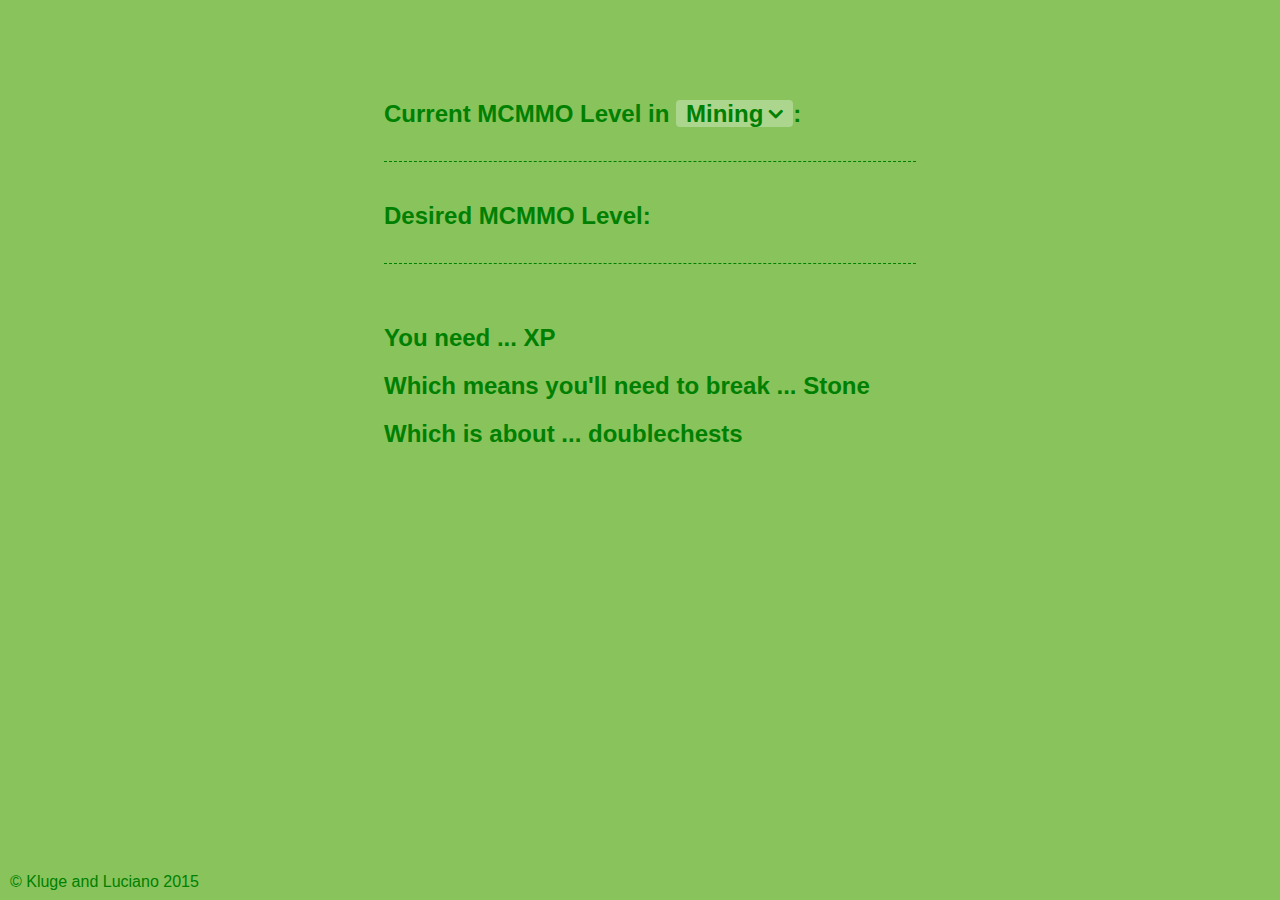
<file: mcmmo/index.html>
<!DOCTYPE html>
<!--
MCMMO Calculator
(C) Kluge & Luciano 2015
kluge.ninja
lucianoalberto.zapto.org
-->
<html lang="en">
  <head>
    <meta charset="utf-8">
    <meta http-equiv="X-UA-Compatible" content="IE=edge">
    <meta name="viewport" content="initial-scale=1, width=device-width, maximum-scale=1, minimum-scale=1, user-scalable=no">
    <title>MCMMO Calculator</title>

    <!-- LOAD ALL OF THE SCRIPTS FIRST BECAUSE I CAN -->
	<script type="text/javascript" src="http://code.jquery.com/jquery-2.1.0.min.js"></script>
	<script src="js/jquery.nicescroll.js"></script>
	<!-- AND THE STYLESHEETS TOO -->
	<link rel="stylesheet" href="css/font-awesome.min.css">
	<link rel="stylesheet" href="css/fonts.css">
	<link rel="stylesheet" href="css/animate.css">
	<link rel="stylesheet" href="css/mcmmo.css">
	<link rel="stylesheet" href="css/drop-theme-arrows.css" />
	<script src="js/drop.min.js"></script>
		
	<!-- HTML5 Shim and Respond.js IE8 support of HTML5 elements and media queries -->
    <!-- WARNING: Respond.js doesn't work if you view the page via file:// -->
    <!--[if lt IE 9]>
      <script src="https://oss.maxcdn.com/libs/html5shiv/3.7.0/html5shiv.js"></script>
      <script src="https://oss.maxcdn.com/libs/respond.js/1.4.2/respond.min.js"></script>
    <![endif]-->
  <script>
  $(document).ready(function() {
    $("html").niceScroll({ 
    	scrollspeed: 80,
    	mousescrollstep: 60,
    	cursorborder: '0px',
    	cursorcolor: "green"
    });
    
    	$('a[href*=#]:not([href=#])').click(function() {
		    if (location.pathname.replace(/^\//,'') == this.pathname.replace(/^\//,'') && location.hostname == this.hostname) {
		      var target = $(this.hash);
		      target = target.length ? target : $('[name=' + this.hash.slice(1) +']');
		      if (target.length) {
		        $('html,body').animate({
		          scrollTop: target.offset().top
		        }, 1000);
		        return false;
		      }
		    }
	    });

    	$('#question-2, #question-1').keyup(function() {
    		calc();
    	});

    });

	</script>
	<style type="text/css">
	
	</style>
  </head>
<body>

<section class="wrapper">

<form>
<section class="question" id="q1">
<label for="question-1"><h2>Current MCMMO Level in <span class="dropdownselector" id="skillname">Mining</span>:</h2></label>
<input type="text" class="questioninput" id="question-1">
</section>
<section class="question" id="q2">
<label for="question-2"><h2>Desired MCMMO Level:</h2></label>
<input type="text" class="questioninput" id="question-2">
</section>
</form>

<div class="resultbox">
	<div class="result-item" id="xp">
		<h2 class="result-title">You need <span id="amount_xp">...</span> XP</h2>
	</div>
	<div class="result-item" id="item">
		<h2 class="result-title">Which means you'll need to <span id="action">break</span> <span id="amount_item">...</span> <span id="block_type">???</span></h2>
	</div>
	<div class="result-item" id="doubles_item">
	<h2 class="result-title">Which is about <span id="amount_doubles_item">...</span> doublechests</h2>
	</div>
</div>
</section>

<div class="dropdowncontentbox" style="display: none">
<div class="dropdowncontent">
<ul>
<li value="mining" onclick="update($(this).attr('value'));">Mining</li>
<li value="herbalism" onclick="update($(this).attr('value'));">Herbalism</li>
<li value="woodcutting" onclick="update($(this).attr('value'));">Woodcutting</li>
<li value="excavation" onclick="update($(this).attr('value'));">excavation</li>
<li value="repair" onclick="update($(this).attr('value'));">repair</li>
<li value="swords" onclick="update($(this).attr('value'));">swords</li>
<li value="acrobatics" onclick="update($(this).attr('value'));">acrobatics</li>
<li value="fishing" onclick="update($(this).attr('value'));">fishing</li>
<li value="axes" onclick="update($(this).attr('value'));">axes</li>
<li value="unarmed" onclick="update($(this).attr('value'));">unarmed</li>
<li value="taming" onclick="update($(this).attr('value'));">taming</li>
<li value="archery" onclick="update($(this).attr('value'));">archery</li>
<li value="alchemy" onclick="update($(this).attr('value'));">alchemy</li>
</ul>
</div>
</div>

<footer class="footer">
<span class="copyright">&copy; Kluge and Luciano 2015</span>
</footer>

<script type="text/javascript">
	function GET(name) {
	    name = name.replace(/[\[]/, "\\[").replace(/[\]]/, "\\]");
	    var regex = new RegExp("[\\?&]" + name + "=([^&#]*)"),
	        results = regex.exec(location.search);
	    return results == null ? "" : decodeURIComponent(results[1].replace(/\+/g, " "));
	}
	var drop = new Drop({
		  target: document.querySelector('.dropdownselector'),
		  content: $('.dropdowncontentbox').html(),
		  position: 'bottom middle',
		  openOn: 'click'
	});
	function sT(t) {
		$('#block_type').text(t);
	}
	function sA(t) {
		$('#action').text(t);
	}

	var a = 39;
	var b = 21311;
	var numPer = 30; //change this depending on how much the block gives
	function update(value) {
		drop.close();
		var val = value;
		$('#skillname').text(val);
		switch(val) {
			case 'mining':
				sT('Stone');
				sA('break');
				numPer = 39;
				break;
			case 'herbalism':
				sT('Sugarcane');
				sA('break');
				numPer = 70;
				break;
			case 'woodcutting':
				sT('Jungle Logs');
				sA('break');
				numPer = 100;
				break;
			case 'excavation':
				sT('Dirt');
				sA('break');
				numPer = 50;
				break;
			case 'repair':
				sT('Diamond Picks');
				sA('fully repair');
				numPer = 80;
				break;
			case 'swords':
				sT('Creepers');
				sA('hit');
				numPer = 80;
				break;
			case 'acrobatics':
				sT('Blocks');
				sA('fall');
				numPer = 80;
				break;
			case 'fishing':
				sT('Fish');
				sA('catch');
				numPer = 80;
				break;
			case 'axes':
				sT('Creepers');
				sA('hit');
				numPer = 80;
				break;
			case 'unarmed':
				sT('Creepers');
				sA('punch');
				numPer = 80;
				break;
			case 'taming':
				sT('Pets');
				sA('tame');
				numPer = 80;
				break;
			case 'archery':
				sT('Creepers');
				sA('shoot');
				numPer = 80;
				break;
			case 'alchemy':
				sT('Potions');
				sA('brew');
				numPer = 80;
				break;
			default:
				sT('Stone');
				sA('break');
				numPer = 39;
				break;
		}
		calc();
		checkIfChestable(val);
	}

	update('mining');

	function calc() {
		var curExp = parseInt($('#question-1').val());
		var tarExp = parseInt($('#question-2').val());
		var xpneeded = ((tarExp - curExp) * 0.5) * (((curExp * a) - b) + ((tarExp * a) -b));
		if (isNaN(xpneeded)) {
			$('#amount_xp').text('...');
		} else {
			$('#amount_xp').text(xpneeded.toFixed(2));
		}

		var numBlock = xpneeded / numPer;
		if (isNaN(numBlock)) {
			$('#amount_item').text('...');
		} else {
			$('#amount_item').text(numBlock.toFixed(2));
		}

		var numChests = numBlock / (54 * 64);
		if (isNaN(numChests)) {
			$('#amount_doubles_item').text('...');
		} else {	
			$('#amount_doubles_item').text(numChests.toFixed(2));
		}
	}
	function checkIfChestable(skill) {
		switch(skill) {
			case 'mining':
			case 'herbalism':
			case 'woodcutting':
			case 'excavation':
			default:
				$('#doubles_item').fadeIn();
				break;
			case 'repair':
			case 'swords':
			case 'acrobatics':
			case 'fishing':
			case 'axes':
			case 'unarmed':
			case 'taming':
			case 'archery':
			case 'alchemy':
				$('#doubles_item').fadeOut();
				break;
		}
	}
	if (GET('skill') != '')	update(GET('skill'));
    
</script>
</body>
</html>
</file>
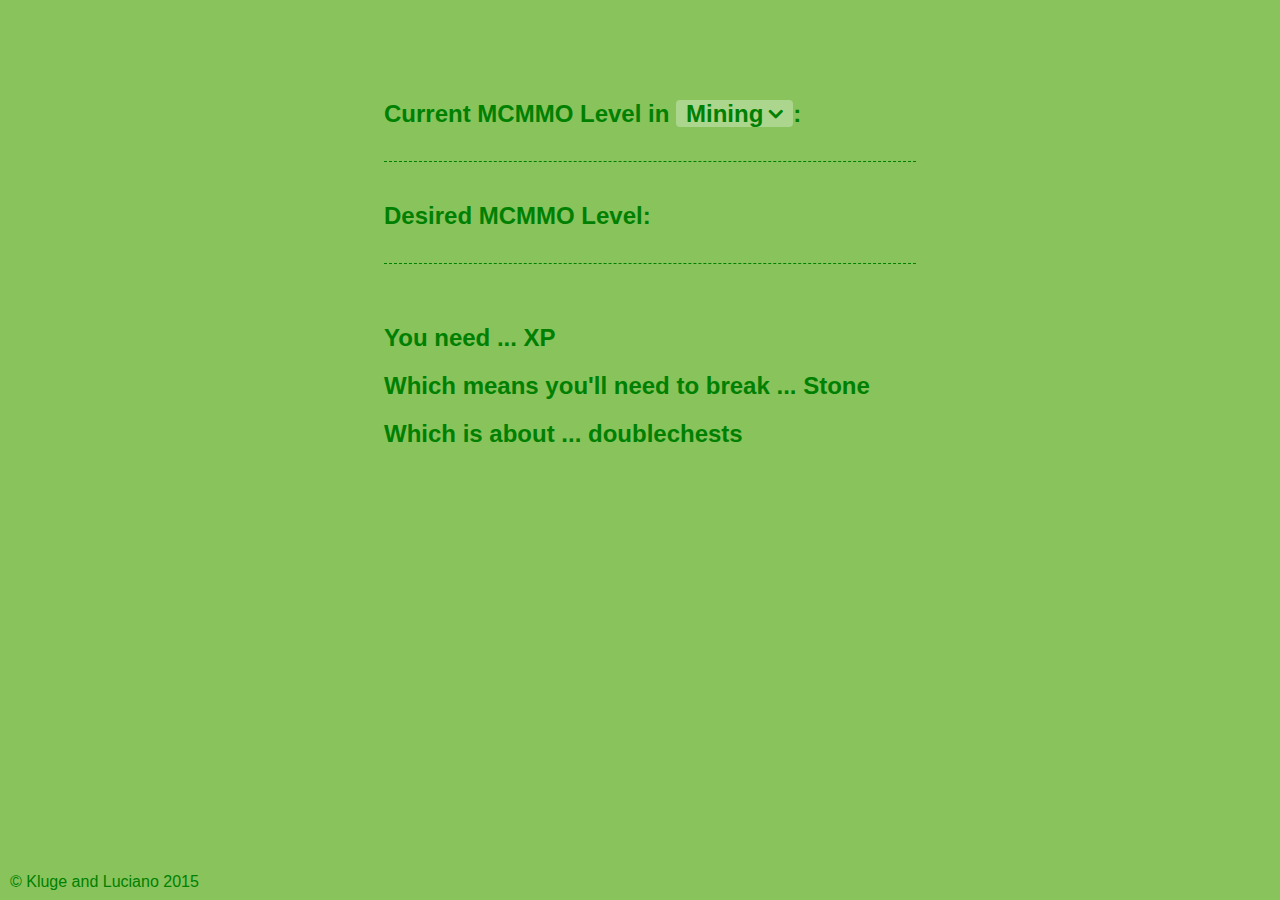
<file: mcmmo/mcmmocalc.html>
<!DOCTYPE html>
<!--
MCMMO Calculator
(C) Kluge & Luciano 2015
kluge.ninja
lucianoalberto.zapto.org
-->
<html lang="en">
  <head>
    <meta charset="utf-8">
    <meta http-equiv="X-UA-Compatible" content="IE=edge">
    <meta name="viewport" content="initial-scale=1, width=device-width, maximum-scale=1, minimum-scale=1, user-scalable=no">
    <title>MCMMO Calculator</title>

    <!-- LOAD ALL OF THE SCRIPTS FIRST BECAUSE I CAN -->
	<script type="text/javascript" src="http://code.jquery.com/jquery-2.1.0.min.js"></script>
	<script src="js/jquery.nicescroll.js"></script>
	<!-- AND THE STYLESHEETS TOO -->
	<link rel="stylesheet" href="css/font-awesome.min.css">
	<link rel="stylesheet" href="css/fonts.css">
	<link rel="stylesheet" href="css/animate.css">
	<link rel="stylesheet" href="css/mcmmo.css">
	<link rel="stylesheet" href="css/drop-theme-arrows.css" />
	<script src="js/drop.min.js"></script>
		
	<!-- HTML5 Shim and Respond.js IE8 support of HTML5 elements and media queries -->
    <!-- WARNING: Respond.js doesn't work if you view the page via file:// -->
    <!--[if lt IE 9]>
      <script src="https://oss.maxcdn.com/libs/html5shiv/3.7.0/html5shiv.js"></script>
      <script src="https://oss.maxcdn.com/libs/respond.js/1.4.2/respond.min.js"></script>
    <![endif]-->
  <script>
  $(document).ready(function() {
    $("html").niceScroll({ 
    	scrollspeed: 80,
    	mousescrollstep: 60,
    	cursorborder: '0px',
    	cursorcolor: "green"
    });
    
    	$('a[href*=#]:not([href=#])').click(function() {
		    if (location.pathname.replace(/^\//,'') == this.pathname.replace(/^\//,'') && location.hostname == this.hostname) {
		      var target = $(this.hash);
		      target = target.length ? target : $('[name=' + this.hash.slice(1) +']');
		      if (target.length) {
		        $('html,body').animate({
		          scrollTop: target.offset().top
		        }, 1000);
		        return false;
		      }
		    }
	    });

    	$('#question-2, #question-1').keyup(function() {
    		calc();
    	});

    });

	</script>
	<style type="text/css">
	
	</style>
  </head>
<body>

<section class="wrapper">

<form>
<section class="question" id="q1">
<label for="question-1"><h2>Current MCMMO Level in <span class="dropdownselector" id="skillname">Mining</span>:</h2></label>
<input type="text" class="questioninput" id="question-1">
</section>
<section class="question" id="q2">
<label for="question-2"><h2>Desired MCMMO Level:</h2></label>
<input type="text" class="questioninput" id="question-2">
</section>
</form>

<div class="resultbox">
	<div class="result-item" id="xp">
		<h2 class="result-title">You need <span id="amount_xp">...</span> XP</h2>
	</div>
	<div class="result-item" id="item">
		<h2 class="result-title">Which means you'll need to <span id="action">break</span> <span id="amount_item">...</span> <span id="block_type">???</span></h2>
	</div>
	<div class="result-item" id="doubles_item">
	<h2 class="result-title">Which is about <span id="amount_doubles_item">...</span> doublechests</h2>
	</div>
</div>
</section>

<div class="dropdowncontentbox" style="display: none">
<div class="dropdowncontent">
<ul>
<li value="mining" onclick="update($(this).attr('value'));">Mining</li>
<li value="herbalism" onclick="update($(this).attr('value'));">Herbalism</li>
<li value="woodcutting" onclick="update($(this).attr('value'));">Woodcutting</li>
<li value="excavation" onclick="update($(this).attr('value'));">excavation</li>
<li value="repair" onclick="update($(this).attr('value'));">repair</li>
<li value="swords" onclick="update($(this).attr('value'));">swords</li>
<li value="acrobatics" onclick="update($(this).attr('value'));">acrobatics</li>
<li value="fishing" onclick="update($(this).attr('value'));">fishing</li>
<li value="axes" onclick="update($(this).attr('value'));">axes</li>
<li value="unarmed" onclick="update($(this).attr('value'));">unarmed</li>
<li value="taming" onclick="update($(this).attr('value'));">taming</li>
<li value="archery" onclick="update($(this).attr('value'));">archery</li>
<li value="alchemy" onclick="update($(this).attr('value'));">alchemy</li>
</ul>
</div>
</div>

<footer class="footer">
<span class="copyright">&copy; Kluge and Luciano 2015</span>
</footer>

<script type="text/javascript">
	function GET(name) {
	    name = name.replace(/[\[]/, "\\[").replace(/[\]]/, "\\]");
	    var regex = new RegExp("[\\?&]" + name + "=([^&#]*)"),
	        results = regex.exec(location.search);
	    return results == null ? "" : decodeURIComponent(results[1].replace(/\+/g, " "));
	}
	var drop = new Drop({
		  target: document.querySelector('.dropdownselector'),
		  content: $('.dropdowncontentbox').html(),
		  position: 'bottom middle',
		  openOn: 'click'
	});
	function sT(t) {
		$('#block_type').text(t);
	}
	function sA(t) {
		$('#action').text(t);
	}

	var a = 39;
	var b = 21311;
	var numPer = 30; //change this depending on how much the block gives
	function update(value) {
		drop.close();
		var val = value;
		$('#skillname').text(val);
		switch(val) {
			case 'mining':
				sT('Stone');
				sA('break');
				numPer = 39;
				break;
			case 'herbalism':
				sT('Sugarcane');
				sA('break');
				numPer = 70;
				break;
			case 'woodcutting':
				sT('Logs');
				sA('break');
				numPer = 80;
				break;
			case 'excavation':
				sT('Dirt');
				sA('break');
				numPer = 80;
				break;
			case 'repair':
				sT('Diamond Picks');
				sA('fully repair');
				numPer = 80;
				break;
			case 'swords':
				sT('Creepers');
				sA('hit');
				numPer = 80;
				break;
			case 'acrobatics':
				sT('Blocks');
				sA('fall');
				numPer = 80;
				break;
			case 'fishing':
				sT('Fish');
				sA('catch');
				numPer = 80;
				break;
			case 'axes':
				sT('Creepers');
				sA('hit');
				numPer = 80;
				break;
			case 'unarmed':
				sT('Creepers');
				sA('punch');
				numPer = 80;
				break;
			case 'taming':
				sT('Pets');
				sA('tame');
				numPer = 80;
				break;
			case 'archery':
				sT('Creepers');
				sA('shoot');
				numPer = 80;
				break;
			case 'alchemy':
				sT('Potions');
				sA('brew');
				numPer = 80;
				break;
			default:
				sT('Stone');
				sA('break');
				numPer = 39;
				break;
		}
		calc();
		checkIfChestable(val);
	}

	update('mining');

	function calc() {
		var curExp = parseInt($('#question-1').val());
		var tarExp = parseInt($('#question-2').val());
		var xpneeded = ((tarExp - curExp) * 0.5) * (((curExp * a) - b) + ((tarExp * a) -b));
		if (isNaN(xpneeded)) {
			$('#amount_xp').text('...');
		} else {
			$('#amount_xp').text(xpneeded.toFixed(2));
		}

		var numBlock = xpneeded / numPer;
		if (isNaN(numBlock)) {
			$('#amount_item').text('...');
		} else {
			$('#amount_item').text(numBlock.toFixed(2));
		}

		var numChests = numBlock / (54 * 64);
		if (isNaN(numChests)) {
			$('#amount_doubles_item').text('...');
		} else {	
			$('#amount_doubles_item').text(numChests.toFixed(2));
		}
	}
	function checkIfChestable(skill) {
		switch(skill) {
			case 'mining':
			case 'herbalism':
			case 'woodcutting':
			case 'excavation':
			default:
				$('#doubles_item').fadeIn();
				break;
			case 'repair':
			case 'swords':
			case 'acrobatics':
			case 'fishing':
			case 'axes':
			case 'unarmed':
			case 'taming':
			case 'archery':
			case 'alchemy':
				$('#doubles_item').fadeOut();
				break;
		}
	}
	if (GET('skill') != '')	update(GET('skill'));
    
</script>
</body>
</html>
</file>
<file: mcmmo/css/fonts.css>
@font-face {
    font-family: 'FF-shadow';
    src: url('../fonts/forgottenfuturist/forgotten_futurist_shadow-webfont.eot');
    src: url('../fonts/forgottenfuturist/forgotten_futurist_shadow-webfont.eot?#iefix') format('embedded-opentype'),
         url('../fonts/forgottenfuturist/forgotten_futurist_shadow-webfont.woff') format('woff'),
         url('../fonts/forgottenfuturist/forgotten_futurist_shadow-webfont.ttf') format('truetype'),
         url('../fonts/forgottenfuturist/forgotten_futurist_shadow-webfont.svg#forgotten_futuristshadow') format('svg');
    font-weight: normal;
    font-style: normal;
}
@font-face {
    font-family: 'FF-regular';
    src: url('../fonts/forgottenfuturist/forgotten_futurist_rg-webfont.eot');
    src: url('../fonts/forgottenfuturist/forgotten_futurist_rg-webfont.eot?#iefix') format('embedded-opentype'),
         url('../fonts/forgottenfuturist/forgotten_futurist_rg-webfont.woff') format('woff'),
         url('../fonts/forgottenfuturist/forgotten_futurist_rg-webfont.ttf') format('truetype'),
         url('../fonts/forgottenfuturist/forgotten_futurist_rg-webfont.svg#forgotten_futurist_rgregular') format('svg');
    font-weight: normal;
    font-style: normal;
}
@font-face {
    font-family: 'ISOCPUR';
    src: url('../fonts/isocpur/isocpeur-webfont.eot');
    src: url('../fonts/isocpur/isocpeur-webfont.eot?#iefix') format('embedded-opentype'),
         url('../fonts/isocpur/isocpeur-webfont.woff') format('woff'),
         url('../fonts/isocpur/isocpeur-webfont.ttf') format('truetype'),
         url('../fonts/isocpur/isocpeur-webfont.svg#isocpeurregular') format('svg');
    font-weight: normal;
    font-style: normal;
}
@font-face {
    font-family: 'quicksandlight';
    src: url('../fonts/quicksand_light-webfont.eot');
    src: url('../fonts/quicksand_light-webfont.eot?#iefix') format('embedded-opentype'),
         url('../fonts/quicksand_light-webfont.woff2') format('woff2'),
         url('../fonts/quicksand_light-webfont.woff') format('woff'),
         url('../fonts/quicksand_light-webfont.ttf') format('truetype');
    font-weight: normal;
    font-style: normal;
}
@font-face {
    font-family: 'aruallight';
    src: url('../fonts/arual-webfont.eot');
    src: url('../fonts/arual-webfont.eot?#iefix') format('embedded-opentype'),
         url('../fonts/arual-webfont.woff2') format('woff2'),
         url('../fonts/arual-webfont.woff') format('woff'),
         url('../fonts/arual-webfont.ttf') format('truetype');
    font-weight: normal;
    font-style: normal;
}
</file>
<file: mcmmo/css/mcmmo.css>
html,
body {
	height: 100%;
	width: 100%;
	margin: 0;
	padding: 0;
	background: #89C35C;
	font-family: sans-serif;
	color: green;
}
::selection {
	background: rgba(255,255,255,.4) !important;
}
input:active,
input:focus,
button:active,
button:focus {
    outline: 0 none;
    background: rgba(255,255,255,.5);
}
@media screen and (min-width: 900px) {
	.wrapper {
		width: 40%;
		position: absolute;
		margin: auto;
		left: 0;
		right: 0;
		top: 100px;
	}
}
@media screen and (max-width: 900px) {
	.wrapper {
		width: 80%;
		position: absolute;
		margin: auto;
		left: 0;
		right: 0;
		top: 100px;
	}
}
.question {
	width: 100%;
	position: relative;
}
.question input {
	background: rgba(0,0,0,0);
	border: none;
	border-bottom: 1px green dashed;
	width: 100%;
	padding: 5px 10px;
	color: green;
	font-size: 20px;
	margin-bottom: 40px;
}
.resultbox {
	position: relative;
}
.question h2 {
	margin: 0;
}
.result-item {
	margin-bottom: 20px;
}
.result-item h4 {
	margin-bottom: 10px;
}
ul {
	list-style-type: none;
	padding: 0;
}
.dropdownselector {
	background: rgba(255,255,255,.3);
	border-radius: 4px;
	padding: 0 10px;
	cursor: pointer;
	text-transform: capitalize;
}
.dropdownselector:after {
	content: '\f107';
	font-family: 'FontAwesome';
	padding-left: 5px;
}
.dropdowncontent {
	/*background: rgba(62, 160, 85, 1);*/
	background: white;
	border-radius: 5px;
	cursor: pointer;
}
/*.dropdowncontent:after {
	content: "";
    display: table;
    clear: both;
}
.dropdowncontent ul {
	position: relative;
	float: left;
}*/
.dropdowncontent li {
	padding: 6px;
	color: #000;
	font-family: sans-serif;
	font-size: 14pt;
	-webkit-transition: all .2s ease-in-out;
    transition: all .2s ease-in-out;
    text-transform: capitalize;
}
.dropdowncontent li:hover {
	background: #89C35C;
}
footer {
	position: absolute;
	bottom: 9px;
	left: 10px;
}
</file>
<file: mcmmo/css/drop-theme-arrows.css>
.drop-element, .drop-element:after, .drop-element:before, .drop-element *, .drop-element *:after, .drop-element *:before {
  -webkit-box-sizing: border-box;
  -moz-box-sizing: border-box;
  box-sizing: border-box; }

.drop-element {
  position: absolute;
  display: none; }
  .drop-element.drop-open {
    display: block; }

.drop-element.drop-theme-arrows {
  max-width: 100%;
  max-height: 100%; }
  .drop-element.drop-theme-arrows .drop-content {
    -webkit-border-radius: 5px;
    -moz-border-radius: 5px;
    -ms-border-radius: 5px;
    -o-border-radius: 5px;
    border-radius: 5px;
    position: relative;
    font-family: inherit;
    background: #eeeeee;
    color: #444444;
    padding: 1em;
    font-size: 1.1em;
    line-height: 1.5em;
    -webkit-transform: translateZ(0);
    -moz-transform: translateZ(0);
    -ms-transform: translateZ(0);
    -o-transform: translateZ(0);
    transform: translateZ(0);
    -webkit-filter: drop-shadow(0 1px 4px rgba(0, 0, 0, 0.2));
    -moz-filter: drop-shadow(0 1px 4px rgba(0, 0, 0, 0.2));
    filter: drop-shadow(0 1px 4px rgba(0, 0, 0, 0.2)); }
    .drop-element.drop-theme-arrows .drop-content:before {
      content: "";
      display: block;
      position: absolute;
      width: 0;
      height: 0;
      border-color: transparent;
      border-width: 16px;
      border-style: solid; }
  .drop-element.drop-theme-arrows.drop-element-attached-bottom.drop-element-attached-center .drop-content {
    margin-bottom: 16px; }
    .drop-element.drop-theme-arrows.drop-element-attached-bottom.drop-element-attached-center .drop-content:before {
      top: 100%;
      left: 50%;
      margin-left: -16px;
      border-top-color: #eeeeee; }
  .drop-element.drop-theme-arrows.drop-element-attached-top.drop-element-attached-center .drop-content {
    margin-top: 16px; }
    .drop-element.drop-theme-arrows.drop-element-attached-top.drop-element-attached-center .drop-content:before {
      bottom: 100%;
      left: 50%;
      margin-left: -16px;
      border-bottom-color: #eeeeee; }
  .drop-element.drop-theme-arrows.drop-element-attached-right.drop-element-attached-middle .drop-content {
    margin-right: 16px; }
    .drop-element.drop-theme-arrows.drop-element-attached-right.drop-element-attached-middle .drop-content:before {
      left: 100%;
      top: 50%;
      margin-top: -16px;
      border-left-color: #eeeeee; }
  .drop-element.drop-theme-arrows.drop-element-attached-left.drop-element-attached-middle .drop-content {
    margin-left: 16px; }
    .drop-element.drop-theme-arrows.drop-element-attached-left.drop-element-attached-middle .drop-content:before {
      right: 100%;
      top: 50%;
      margin-top: -16px;
      border-right-color: #eeeeee; }
  .drop-element.drop-theme-arrows.drop-element-attached-top.drop-element-attached-left.drop-target-attached-bottom .drop-content {
    margin-top: 16px; }
    .drop-element.drop-theme-arrows.drop-element-attached-top.drop-element-attached-left.drop-target-attached-bottom .drop-content:before {
      bottom: 100%;
      left: 16px;
      border-bottom-color: #eeeeee; }
  .drop-element.drop-theme-arrows.drop-element-attached-top.drop-element-attached-right.drop-target-attached-bottom .drop-content {
    margin-top: 16px; }
    .drop-element.drop-theme-arrows.drop-element-attached-top.drop-element-attached-right.drop-target-attached-bottom .drop-content:before {
      bottom: 100%;
      right: 16px;
      border-bottom-color: #eeeeee; }
  .drop-element.drop-theme-arrows.drop-element-attached-bottom.drop-element-attached-left.drop-target-attached-top .drop-content {
    margin-bottom: 16px; }
    .drop-element.drop-theme-arrows.drop-element-attached-bottom.drop-element-attached-left.drop-target-attached-top .drop-content:before {
      top: 100%;
      left: 16px;
      border-top-color: #eeeeee; }
  .drop-element.drop-theme-arrows.drop-element-attached-bottom.drop-element-attached-right.drop-target-attached-top .drop-content {
    margin-bottom: 16px; }
    .drop-element.drop-theme-arrows.drop-element-attached-bottom.drop-element-attached-right.drop-target-attached-top .drop-content:before {
      top: 100%;
      right: 16px;
      border-top-color: #eeeeee; }
  .drop-element.drop-theme-arrows.drop-element-attached-top.drop-element-attached-right.drop-target-attached-left .drop-content {
    margin-right: 16px; }
    .drop-element.drop-theme-arrows.drop-element-attached-top.drop-element-attached-right.drop-target-attached-left .drop-content:before {
      top: 16px;
      left: 100%;
      border-left-color: #eeeeee; }
  .drop-element.drop-theme-arrows.drop-element-attached-top.drop-element-attached-left.drop-target-attached-right .drop-content {
    margin-left: 16px; }
    .drop-element.drop-theme-arrows.drop-element-attached-top.drop-element-attached-left.drop-target-attached-right .drop-content:before {
      top: 16px;
      right: 100%;
      border-right-color: #eeeeee; }
  .drop-element.drop-theme-arrows.drop-element-attached-bottom.drop-element-attached-right.drop-target-attached-left .drop-content {
    margin-right: 16px; }
    .drop-element.drop-theme-arrows.drop-element-attached-bottom.drop-element-attached-right.drop-target-attached-left .drop-content:before {
      bottom: 16px;
      left: 100%;
      border-left-color: #eeeeee; }
  .drop-element.drop-theme-arrows.drop-element-attached-bottom.drop-element-attached-left.drop-target-attached-right .drop-content {
    margin-left: 16px; }
    .drop-element.drop-theme-arrows.drop-element-attached-bottom.drop-element-attached-left.drop-target-attached-right .drop-content:before {
      bottom: 16px;
      right: 100%;
      border-right-color: #eeeeee; }
</file>
